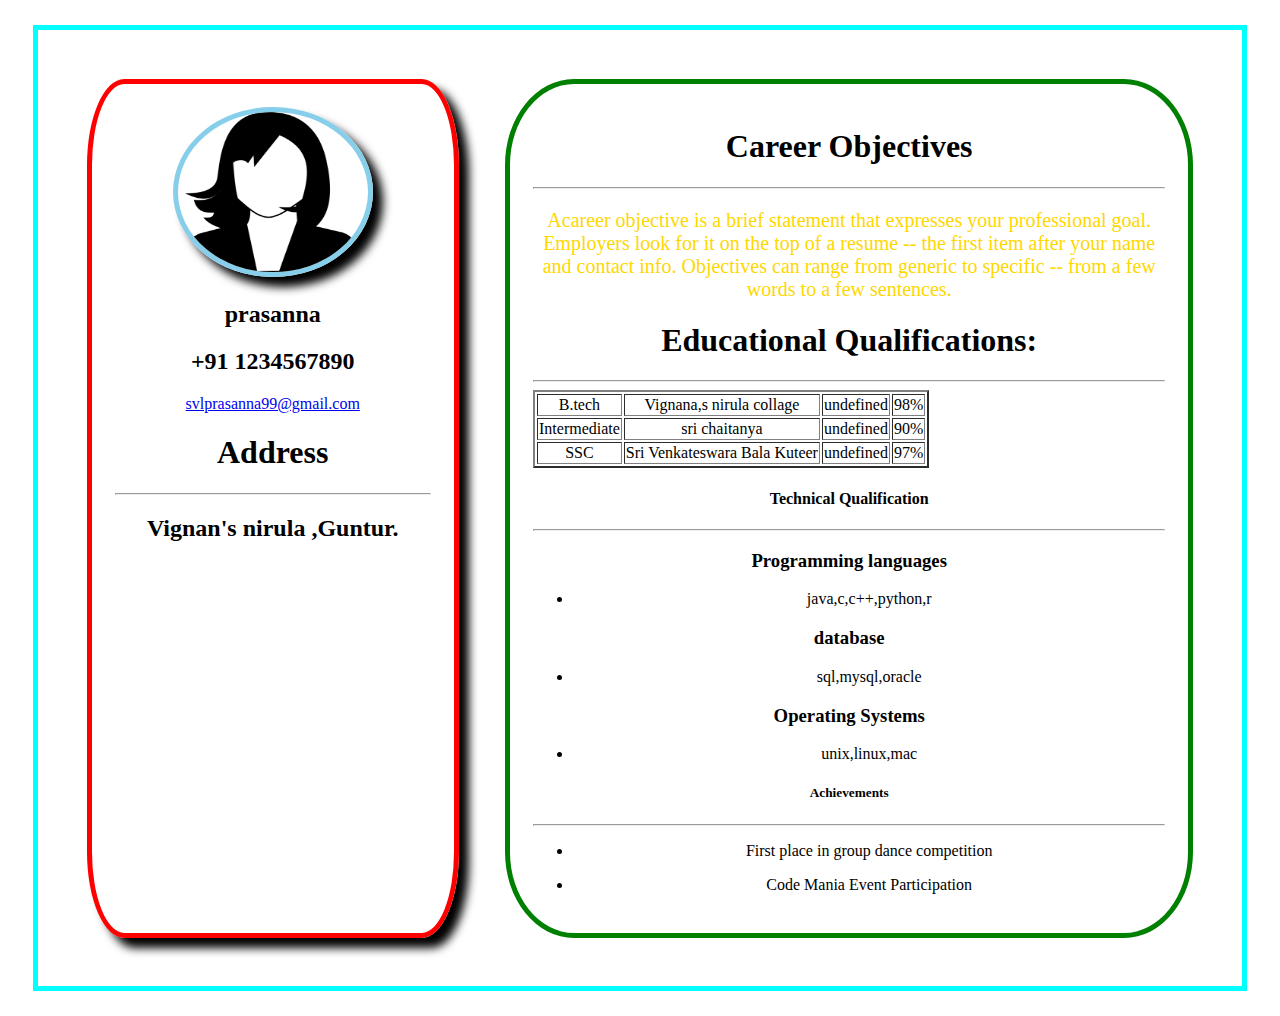
<file: index.html>
<!DOCTYPE html>
<html>
<head>
	<title></title>
	<meta name="viewport" content="width=device-width , initial-scale=1.0">
	<link rel="stylesheet" href="style.css">
</head>
<body>
	<div class="main" onclick="openpage()">
		<div class="left">
		</div>
		<div class="right">
		</div>
	</div>
	<script type="text/javascript" src="main.js">
	</script>
</body>
</html>
</file>
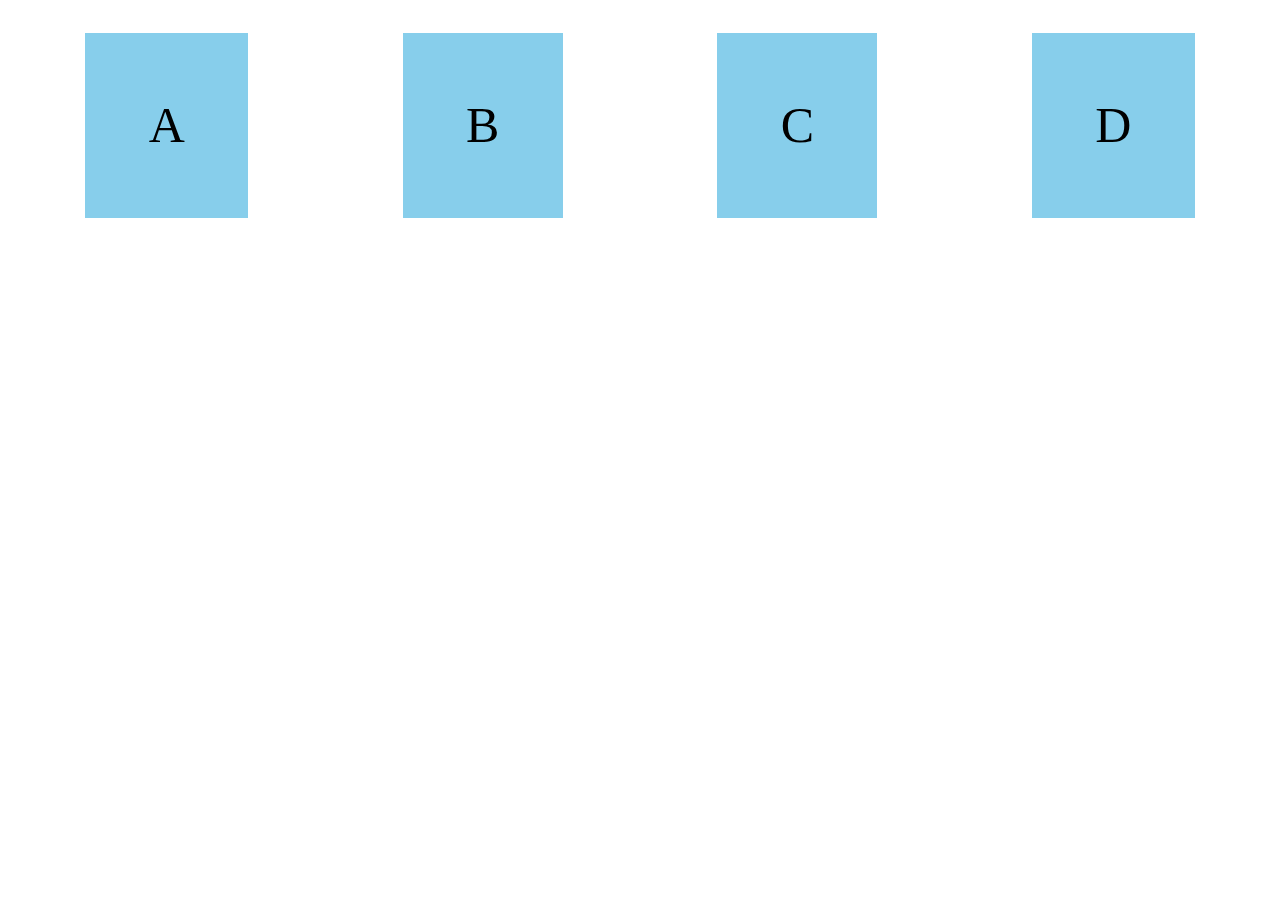
<file: flexbox.html>
<html>
<head>
	<meta charset="utf-8">
	<meta name="viewport" content="width=device-width,intial-scale=1.0">
	<title>flexbox</title>
	<style>
	.flex{
		display:flex;
		flex-direction:row;
		justify-content:space-around;
		flex-wrap:wrap;
	}
	.flex div{
		background-color:skyblue;
		margin:2%;
		padding:5%;
		font-size:50px;
	}
	</style>


</head>
<body>
	<div class="flex">
		<div>A</div>
		<div>B</div>
		<div>C</div>
		<div>D</div>
	</div>
</body>
</html>
</file>
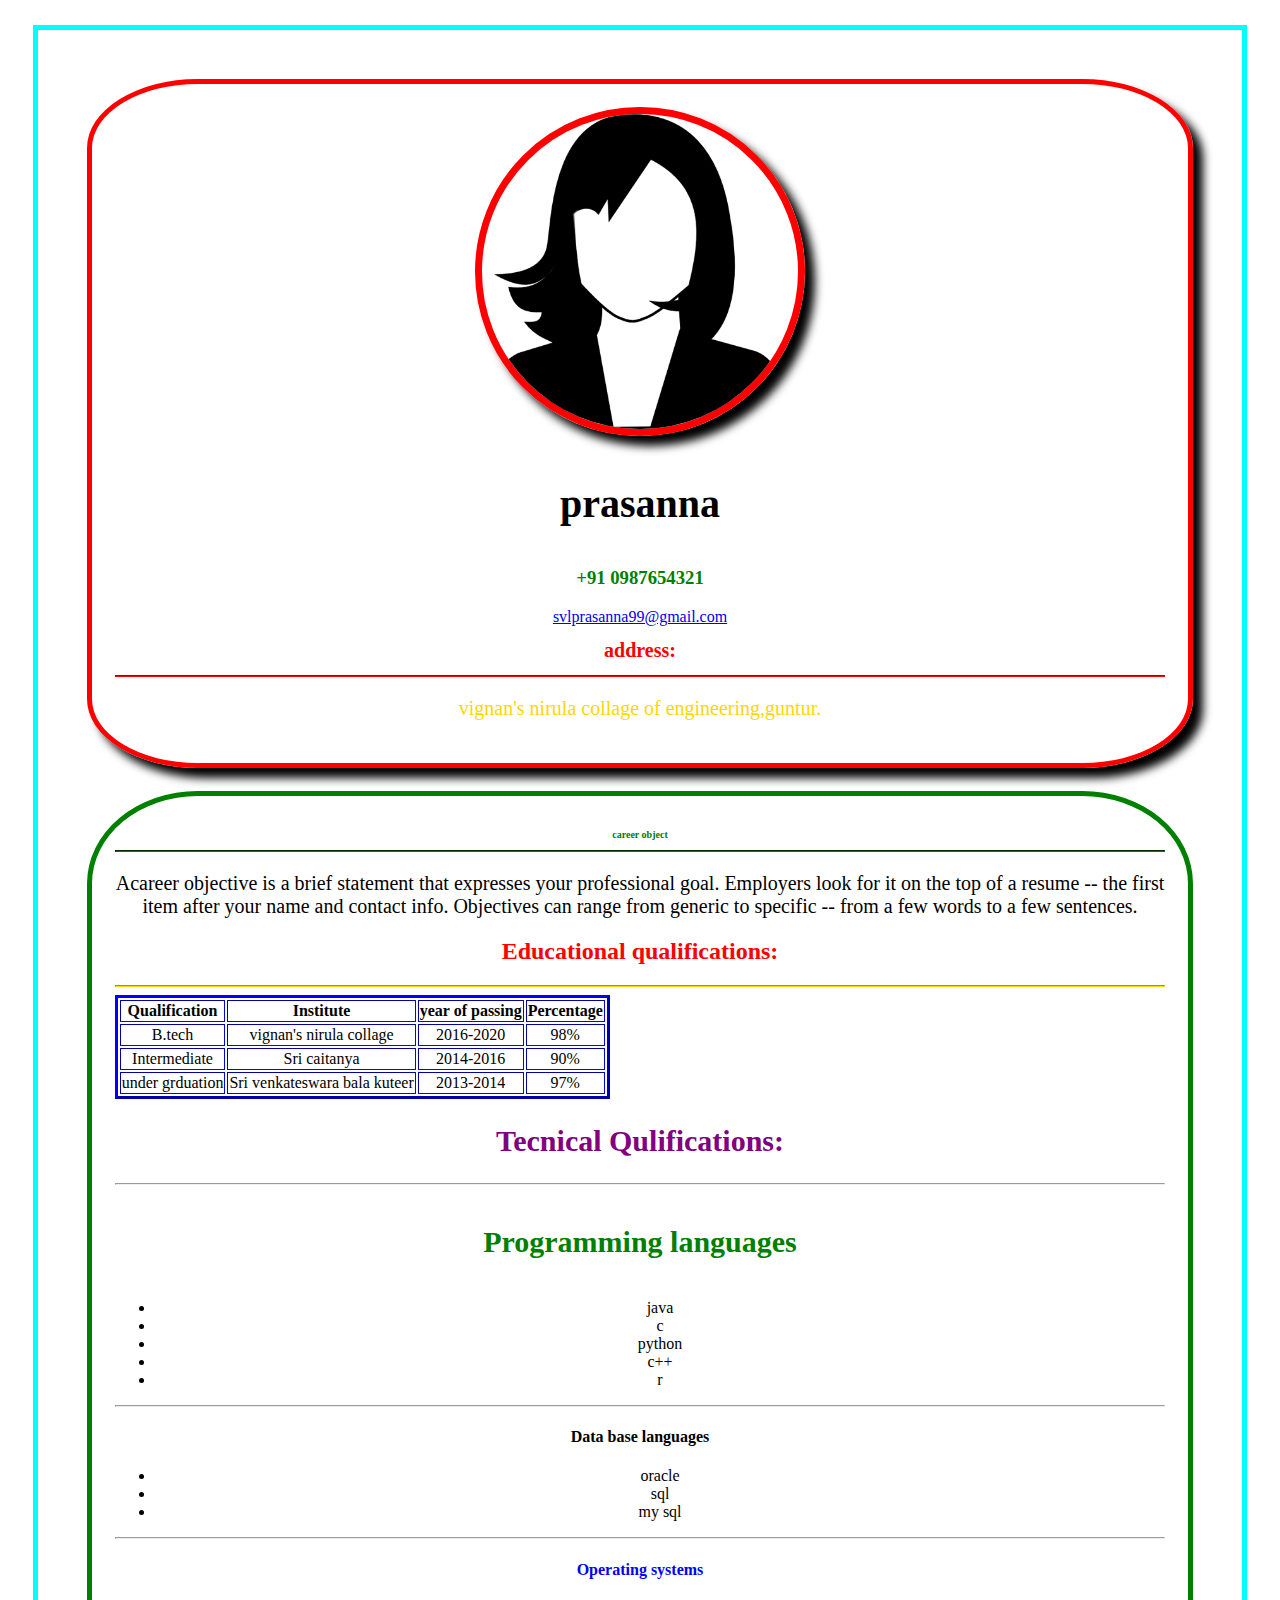
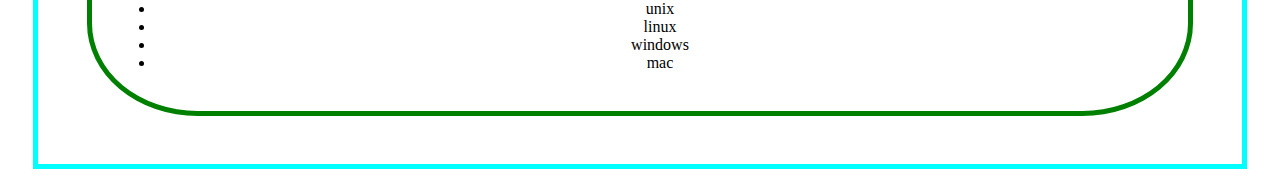
<file: resume.html>
<!DOCTYPE html>
<html>
<head>
	<title>resume project</title>
	<meta name="viewport" content="width=device-width,initial-scale=1.0">
	<link rel="stylesheet" href="resumecss.css">
</head>
<body>
	<div class="main">
		<div class="left">
			<img src="image1.png" alt="profile image">
			<h3 style="color:black;font-size:40px">
			prasanna</h3>
			<h3 id="number">+91 0987654321</h3>
			<a href="mailto:svlprasanna99@gm,ail.com">svlprasanna99@gmail.com</a>
			<h1 style="font-size:20px; color:red">
			address:</h1>
			<hr style="border-color:red">
			<p>vignan's nirula collage of engineering,guntur.</p>
		</div>
		<div class="right">
			<h3 style="color:green;font-size:10px">career object</h3>
			<hr style="border-color:green">
			<p style="color:black">Acareer objective is a brief statement that expresses your professional goal. Employers look for it on the top of a resume -- the first item after your name and contact info. Objectives can range from generic to specific -- from a few words to a few sentences.	</p>		<h2 style="color:red">Educational qualifications:</h2>
			<hr style="border-color:gold">
			<div class="table1">
			<table border="3" style="border-color:blue">
				<tr>
					<th>Qualification</th>
					<th>Institute</th>
					<th>year of passing</th>
					<th>Percentage</th>
				</tr>
				<tr>
					<td>B.tech</td>
					<td>vignan's nirula collage</td>
					<td>2016-2020</td>
					<td>98%</td>
				</tr>
				<tr>
					<td>Intermediate</td>
					<td>Sri caitanya</td>
					<td>2014-2016</td>
					<td>90%</td>
				</tr>
				<tr>
					<td>under grduation</td>
					<td>Sri venkateswara bala kuteer</td>
					<td>2013-2014</td>
					<td>97%</td>
				</tr>
			</table>	
			</div>
			
			<h2 style="color:purple;font-size: 30px">Tecnical Qulifications:</h2>
			<hr style="color:pink">
			<h4 style="color:green;font-size: 30px">Programming languages</h4>
			<ul>
				<li>java</li>
				<li>c</li>
				<li>python</li>
				<li>c++</li>
				<li>r</li>
			</ul>
			<hr style="color:pink">
			<h4 style="color:black;font-size:">Data base languages</h4>
			<ul>
				<li>oracle</li>
				<li>sql</li>
				<li>my sql</li>
			</ul>
			<hr style="color:red">
			<h4 style="color:blue;font-size:px">
			Operating systems</h4>
			<ul>
				<li>unix</li>
				<li>linux</li>
				<li>windows</li>
				<li>mac</li>
			</ul>
		</div>
	</div>
</body>
</html>
</file>
<file: style.css>
.main{
	border: 5px solid cyan;
	padding:2%;
	margin:2%;
	display:flex;
	flex-direction: row;
}
.table1{
	width:90%;
	overflow-x:auto;
}
.left{
	border: 5px solid red;
	padding:2%;
	margin:2%;
	border-radius:10%;
	text-align:center;
	box-shadow:10px 10px 10px black;
	width:30%;
}
.right{
	border: 5px solid green;
	padding:2%;
	margin:2%;
	border-radius:10%;
	text-align:center;
	width:60%;
}
#number{
	color:green;
}
img{
	width:60%;
	height:20%;
	border-radius:50%;
	border:5px solid skyblue;
	box-shadow: 10px 10px 10px black
}
p{
	font-size:20px;
	color:gold;
}
@media only screen and (min-width:320px) and (max-width:480px){
	.main{
	border: 5px solid cyan;
	padding:2%;
	margin:2%;
	display:flex;
	flex-direction: row;
}

.table1{
	width:90%;
	overflow-x:auto;
}
.left{
	border: 5px solid red;
	padding:2%;
	margin:2%;
	border-radius:10%;
	text-align:right;
	box-shadow:10px 10px 10px black;
	width:90%;
	background-color:gray;
}
.right{
	border: 5px solid green;
	padding:2%;
	margin:2%;
	border-radius:10%;
	text-align:right;
	width:90%;
	background-color:gray;
}
#number{
	color:green;
}
img{
	width:60%;
	height:20%;
	border-radius:50%;
	border:5px solid skyblue;
	box-shadow: 10px 10px 10px black
}
p{
	font-size:20px;
	color:gold;
}
}
@media only screen and (min-width:481px) and (max-width:768px){
		.main{
	border: 5px solid cyan;
	padding:2%;
	margin:2%;
	display:flex;
	flex-direction: column;
}

.table1{
	width:90%;
	overflow-x:auto;
}
.left{
	border: 5px solid red;
	padding:2%;
	margin:2%;
	border-radius:10%;
	text-align:center;
	box-shadow:10px 10px 10px black;
	width:50%;
	background-color:pink;
}
.right{
	border: 5px solid green;
	padding:2%;
	margin:2%;
	border-radius:10%;
	text-align:center;
	width:50%;
	background-color:pink;
}
#number{
	color:green;
}
img{
	width:60%;
	height:20%;
	border-radius:50%;
	border:5px solid skyblue;
	box-shadow: 10px 10px 10px black
}
p{
	font-size:20px;
	color:gold;
}
}
@media only screen and (min-width:760px) and (max-width:1024px){
	.main{
	border: 5px solid cyan;
	padding:2%;
	margin:2%;
	display:flex;
	flex-direction: row;
}

.table1{
	width:90%;
	overflow-x:auto;
}
.left{
	border: 5px solid red;
	padding:2%;
	margin:2%;
	border-radius:10%;
	font-size:10px;
	text-align:left;
	box-shadow:10px 10px 10px black;
	width:45%;
	background-color:violet;
	height: 30%;
}
.right{
	border: 5px solid green;
	padding:2%;
	margin:2%;
	border-radius:10%;
	font-size: 10px;
	text-align:left;
	width:40%;
	height: 30%;
	background-color:dodgerblue;
}
#number{
	color:green;
}
img{
	width:30%;
	height:30%;
	border-radius:30%;
	border:5px solid skyblue;
	box-shadow: 10px 10px 10px black
}
p{
	font-size:10px;
	color:gold;
}
}
</file>
<file: resumecss.css>
.main{
	border: 5px solid cyan;
	padding:2%;
	margin:2%;
}
.left{
	border: 5px solid red;
	padding:2%;
	margin:2%;
	border-radius:10%;
	text-align:center;
	box-shadow:10px 10px 10px black;
}
.right{
	border: 5px solid green;
	padding:2%;
	margin:2%;
	border-radius:10%;
	text-align:center;
}
#number{
	color:green;
}
img{
	width:30%;
	height:30%;
	border-radius:50%;
	border:7px solid red;
	box-shadow: 10px 10px 10px black
}
p{
	font-size:20px;
	color:gold;
}
</file>
